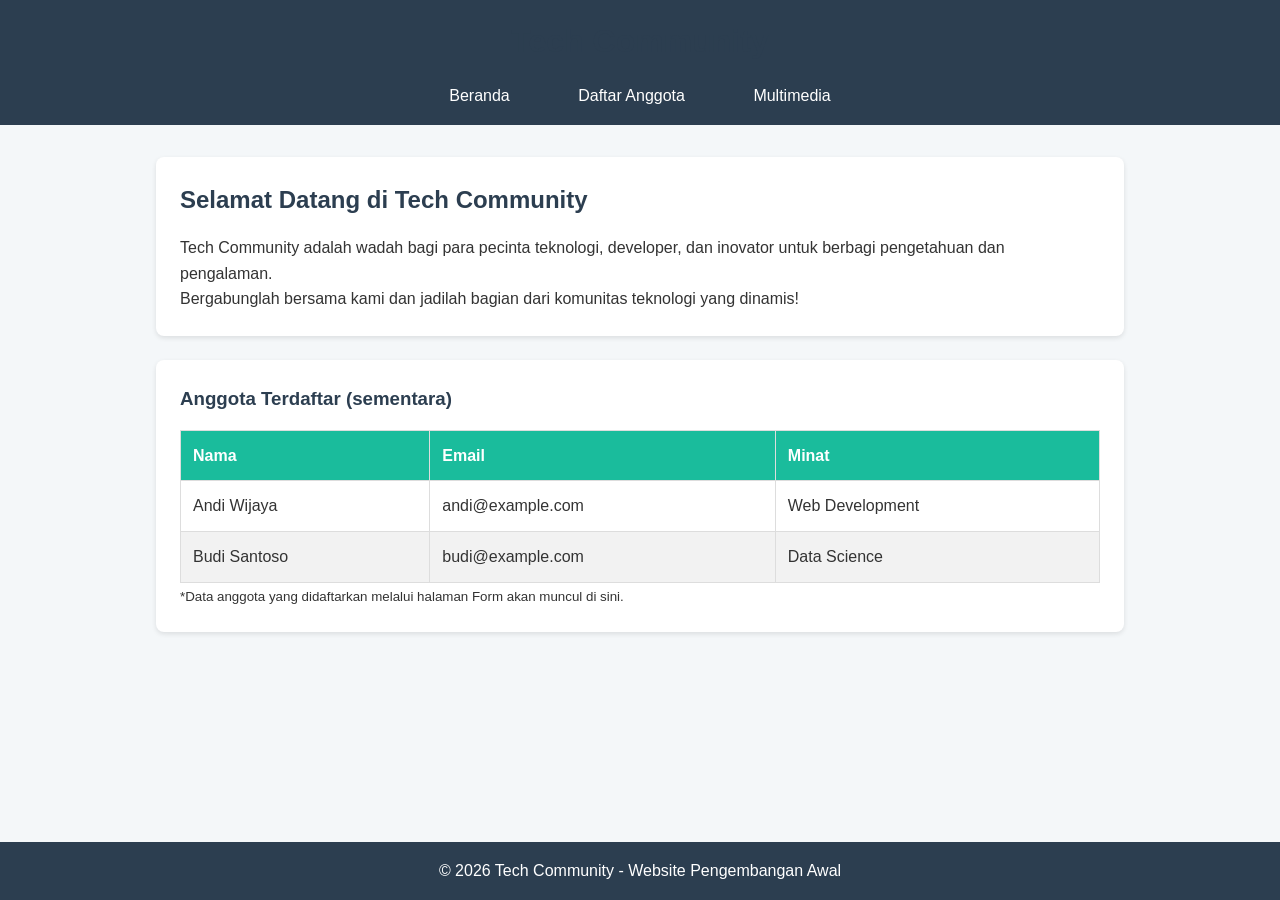
<file: index.html>
<!DOCTYPE html>
<html lang="id">
<head>
    <meta charset="UTF-8">
    <meta name="viewport" content="width=device-width, initial-scale=1.0">
    <title>Tech Community - Beranda</title>
    <link rel="stylesheet" href="style.css">
</head>
<body>
    <header>
        <h1>Tech Community</h1>
        <nav>
            <a href="index.html">Beranda</a>
            <a href="form.html">Daftar Anggota</a>
            <a href="multimedia.html">Multimedia</a>
        </nav>
    </header>
    <main>
        <section class="intro">
            <h2>Selamat Datang di Tech Community</h2>
            <p>Tech Community adalah wadah bagi para pecinta teknologi, developer, dan inovator untuk berbagi pengetahuan dan pengalaman.</p>
            <p>Bergabunglah bersama kami dan jadilah bagian dari komunitas teknologi yang dinamis!</p>
        </section>
        <section class="info">
            <h3>Anggota Terdaftar (sementara)</h3>
            <table id="memberTable">
                <thead>
                    <tr><th>Nama</th><th>Email</th><th>Minat</th></tr>
                </thead>
                <tbody>
                    <!-- Data akan diisi oleh JavaScript -->
                </tbody>
            </table>
            <p><small>*Data anggota yang didaftarkan melalui halaman Form akan muncul di sini.</small></p>
        </section>
    </main>
    <footer>
        <p>&copy; 2026 Tech Community - Website Pengembangan Awal</p>
    </footer>
    <script src="script.js"></script>
</body>
</html>
</file>
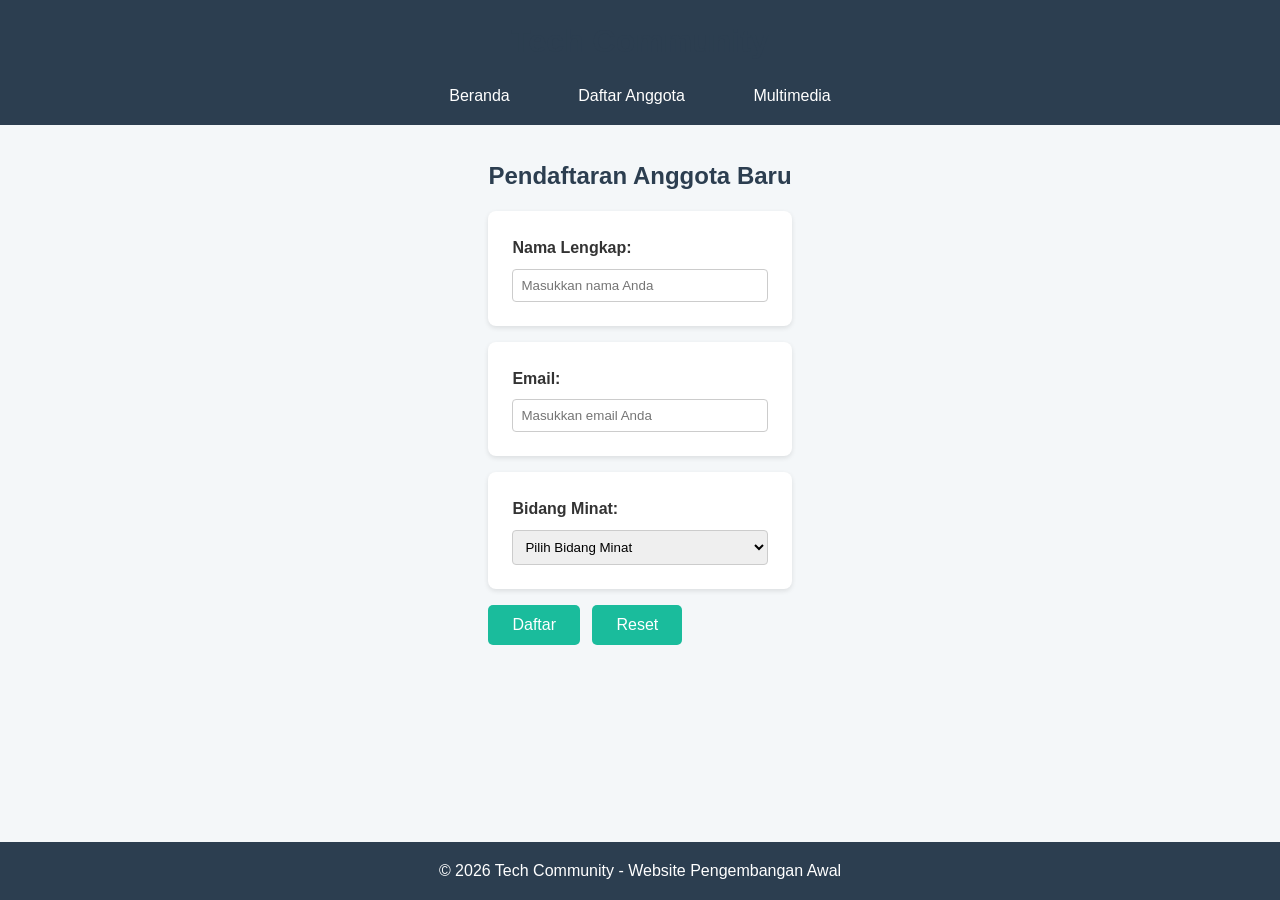
<file: form.html>
<!DOCTYPE html>
<html lang="id">
<head>
    <meta charset="UTF-8">
    <meta name="viewport" content="width=device-width, initial-scale=1.0">
    <title>Tech Community - Form Anggota</title>
    <link rel="stylesheet" href="style.css">
</head>
<body>
    <header>
        <h1>Tech Community</h1>
        <nav>
            <a href="index.html">Beranda</a>
            <a href="form.html">Daftar Anggota</a>
            <a href="multimedia.html">Multimedia</a>
        </nav>
    </header>
    <main>
        <h2>Pendaftaran Anggota Baru</h2>
        <form id="memberForm">
            <div class="form-group">
                <label for="name">Nama Lengkap:</label>
                <input type="text" id="name" placeholder="Masukkan nama Anda">
            </div>
            <div class="form-group">
                <label for="email">Email:</label>
                <input type="email" id="email" placeholder="Masukkan email Anda" required>
            </div>
            <div class="form-group">
                <label for="interest">Bidang Minat:</label>
                <select id="interest">
                    <option value="">Pilih Bidang Minat</option>
                    <option value="Artificial Intelligence">Artificial Intelligence</option>
                    <option value="Web Development">Web Development</option>
                    <option value="Mobile Development">Mobile Development</option>
                    <option value="Data Science">Data Science</option>
                    <option value="UI/UX Design">UI/UX Design</option>
                </select>
            </div>
            <button type="submit">Daftar</button>
            <button type="reset">Reset</button>
        </form>
        <div id="formMessage"></div>
    </main>
    <footer>
        <p>&copy; 2026 Tech Community - Website Pengembangan Awal</p>
    </footer>
    <script src="script.js"></script>
</body>
</html>
</file>
<file: style.css>
* {
    margin: 0;
    padding: 0;
    box-sizing: border-box;
}

body {
    font-family: 'Segoe UI', Tahoma, Geneva, Verdana, sans-serif;
    line-height: 1.6;
    background-color: #f4f7f9;
    color: #333;
    display: flex;
    flex-direction: column;
    min-height: 100vh;
}

header {
    background-color: #2c3e50;
    color: white;
    padding: 1rem 2rem;
    text-align: center;
}

nav {
    margin-top: 0.5rem;
}

nav a {
    color: white;
    text-decoration: none;
    margin: 0 1rem;
    padding: 0.5rem 1rem;
    border-radius: 5px;
    transition: background 0.3s;
}

nav a:hover {
    background-color: #1abc9c;
}

main {
    flex: 1;
    max-width: 1000px;
    margin: 2rem auto;
    padding: 0 1rem;
}

h1, h2, h3 {
    margin-bottom: 1rem;
    color: #2c3e50;
}

.intro, .info, .form-group, .multimedia-grid, .interactive-section {
    background: white;
    padding: 1.5rem;
    margin-bottom: 1.5rem;
    border-radius: 8px;
    box-shadow: 0 2px 5px rgba(0,0,0,0.1);
}

table {
    width: 100%;
    border-collapse: collapse;
    margin-top: 1rem;
}

th, td {
    border: 1px solid #ddd;
    padding: 0.75rem;
    text-align: left;
}

th {
    background-color: #1abc9c;
    color: white;
}

tr:nth-child(even) {
    background-color: #f2f2f2;
}

.form-group {
    margin-bottom: 1rem;
}

label {
    display: block;
    margin-bottom: 0.5rem;
    font-weight: bold;
}

input, select {
    width: 100%;
    padding: 0.5rem;
    border: 1px solid #ccc;
    border-radius: 4px;
}

button {
    background-color: #1abc9c;
    color: white;
    border: none;
    padding: 0.7rem 1.5rem;
    margin-right: 0.5rem;
    border-radius: 5px;
    cursor: pointer;
    font-size: 1rem;
    transition: background 0.3s;
}

button:hover {
    background-color: #16a085;
}

.multimedia-grid {
    display: flex;
    flex-wrap: wrap;
    gap: 1.5rem;
    justify-content: center;
}

.media-card {
    background: white;
    padding: 1rem;
    border-radius: 8px;
    text-align: center;
    flex: 1 1 250px;
    box-shadow: 0 2px 5px rgba(0,0,0,0.1);
}

.media-img {
    width: 100%;
    border-radius: 8px;
    margin-bottom: 0.5rem;
}

audio {
    width: 100%;
    margin-top: 0.5rem;
}

footer {
    background-color: #2c3e50;
    color: white;
    text-align: center;
    padding: 1rem;
    margin-top: auto;
}

#formMessage {
    margin-top: 1rem;
    font-weight: bold;
}
</file>
